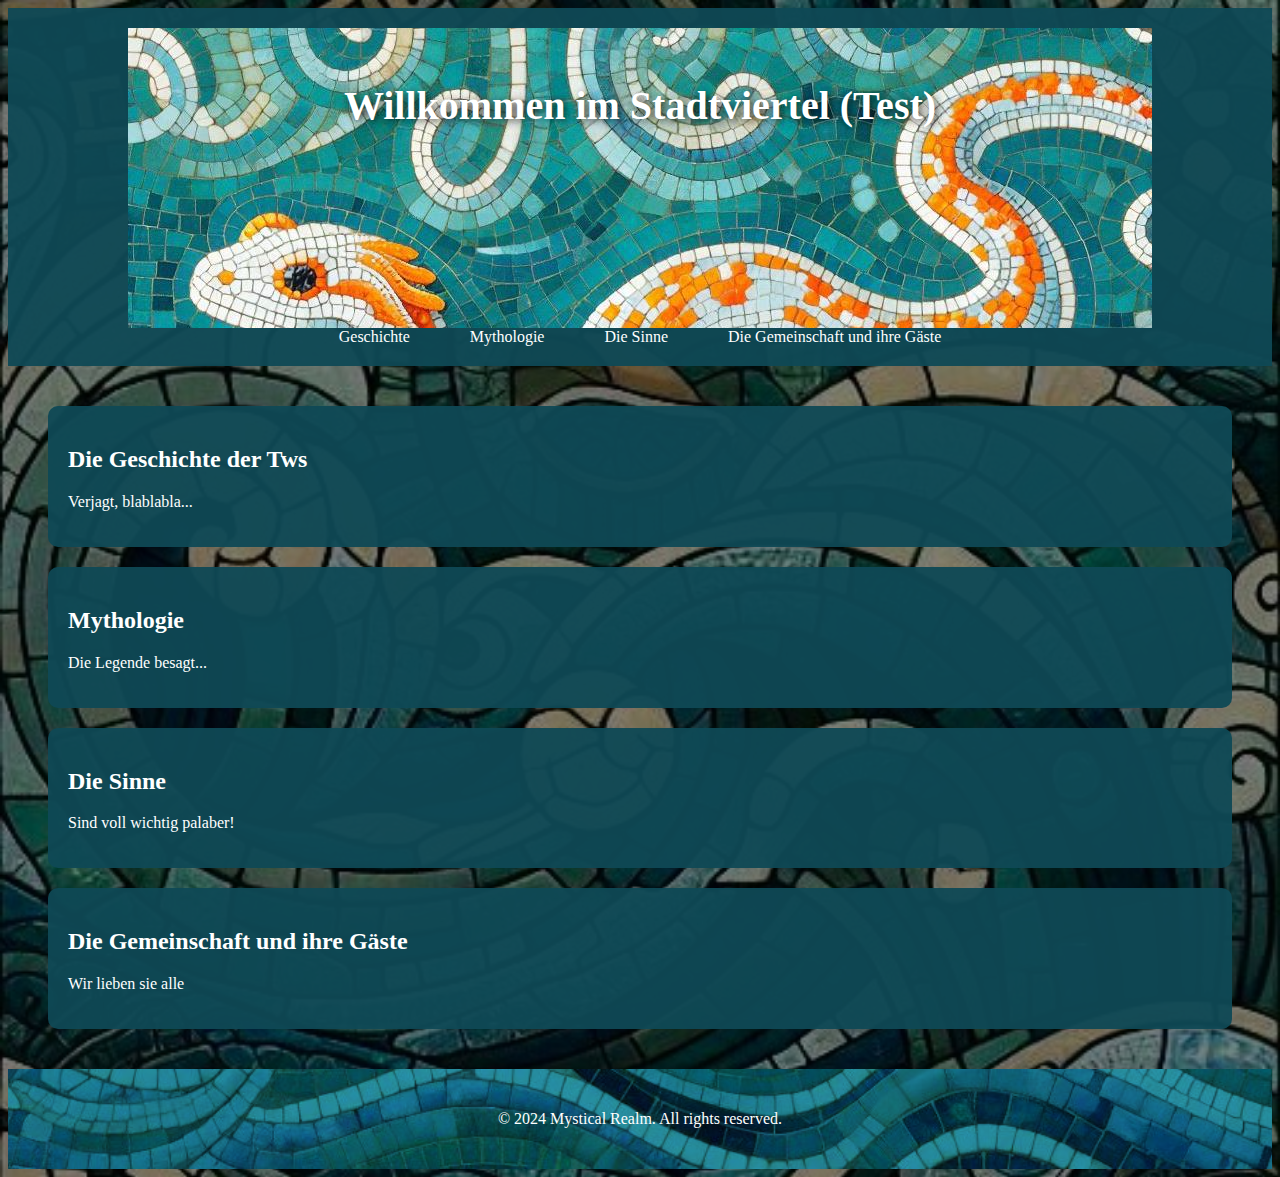
<file: index.html>
<!DOCTYPE html>
<html lang="en">
<head>
    <meta charset="UTF-8">
    <meta name="viewport" content="width=device-width, initial-scale=1.0">
    <title>Fantasy Culture</title>
    <link rel="stylesheet" href="styles.css">
</head>
<body>
    <header>
        <div class="banner-container">
          <img src="images/scov_sala.jpg" alt="Zeichen der TWs">
          <h1>Willkommen im Stadtviertel (Test)</h1>
        </div>
        <nav>
            <ul>
                <li><a href="#about">Geschichte</a></li>
                <li><a href="#mythology">Mythologie</a></li>
                <li><a href="#art">Die Sinne</a></li>
                <li><a href="#community">Die Gemeinschaft und ihre Gäste</a></li>
            </ul>
        </nav>
    </header>
    <main>
        <section id="about">
            <h2>Die Geschichte der Tws</h2>
            <p>Verjagt, blablabla...</p>
        </section>
        <section id="mythology">
            <h2>Mythologie</h2>
            <p>Die Legende besagt...</p>
        </section>
        <section id="art">
            <h2>Die Sinne</h2>
            <p>Sind voll wichtig palaber!</p>
        </section>
        <section id="community">
            <h2>Die Gemeinschaft und ihre Gäste</h2>
            <p>Wir lieben sie alle</p>
        </section>
    </main>
    <footer>
        <p>&copy; 2024 Mystical Realm. All rights reserved.</p>
    </footer>

    <script>
    window.addEventListener('scroll', () => {
      const scrollPos = window.scrollY;
      const banner = document.querySelector('.banner');
      const title = document.querySelector('header h1');
    
      // Adjust the blur amount based on scroll position
      banner.style.filter = `blur(${Math.min(scrollPos / 50, 10)}px)`;
    
      // Fade out the header text slightly as you scroll
      title.style.opacity = 1 - Math.min(scrollPos / 200, 1);
      title.style.transform = `translate(-50%, calc(-50% - ${scrollPos / 10}px))`;
    });
    <script>

</body>
</html>
</file>
<file: styles.css>
body {
    font-family: 'Times New Roman', serif;
    background-image: url('images/waves2.jpeg'); /* Replace with your image path */
    background-size: cover; /* Makes sure the image covers the entire background */
    background-position: center; /* Centers the image */
    color: #ffffff;
}

header {
    background-color: rgba(15,73,85,0.95);
    padding: 20px;
    text-align: center;
}

/* Slim banner */
.banner-container {
    position: relative;
    height: 300px; /* Adjust to make banner slimmer */
    overflow: hidden;
}

.banner {
    width: 100%;
    height: 100%;
    object-fit: cover; /* Prevents stretching */
    transition: filter 0.5s ease; /* For smooth blur effect */
}

/* Scroll effect for header text */
header h1 {
    position: absolute;
    top: 50px; /* Adjust as needed */
    left: 50%;
    transform: translate(-50%, -50%);
    font-size: 2.5em;
    color: #ffffff;
    text-shadow: 2px 2px 8px rgba(0, 0, 0, 0.8); /* Adds shadow for contrast */
    transition: opacity 0.5s ease, transform 0.5s ease; /* Smooth fade and slide */
}

main {
    margin-top: 0; /* Remove extra margin to avoid gaps */
    padding: 20px; /* Optional padding for main content */
}

nav ul {
    list-style: none;
    padding: 0;
    display: flex; /* Use flexbox to align items horizontally */
    justify-content: center; /* Center the menu items horizontally */
    align-items: center; /* Ensures items align well vertically */
    margin: 0;
}

nav li {
    margin: 0 15px; /* Adds spacing between menu items */
}

nav a {
    color: #ffffff;
    text-decoration: none;
    margin: 0 15px;
    transition: color 0.3s ease; /* Smooth color change */
}

nav a:hover {
    color: #fe9400; /* Optional: Change the color of the link when hovered */
}

section {
    margin: 20px;
    padding: 20px;
    background-color: rgba(15,73,85,0.95);
    border-radius: 10px;
}

footer {
    position: relative;
    width: 100%;
    height: 100px; /* Match this height to the banner, or adjust as needed */
    background-image: url('images/lcov_sala.jpg'); /* Replace with your image path */
    background-size: cover;
    background-position: center;
    background-color: rgba(15,73,85, 0.95); /* Adjust opacity for consistency */
    background-blend-mode: overlay;
    display: flex;
    justify-content: center;
    align-items: center;
    color: #ffffff;
}

footer p {
    padding: 10px;
    text-align: center;
    margin: 0;
    font-size: 1em; /* Adjust as needed */
}
</file>
